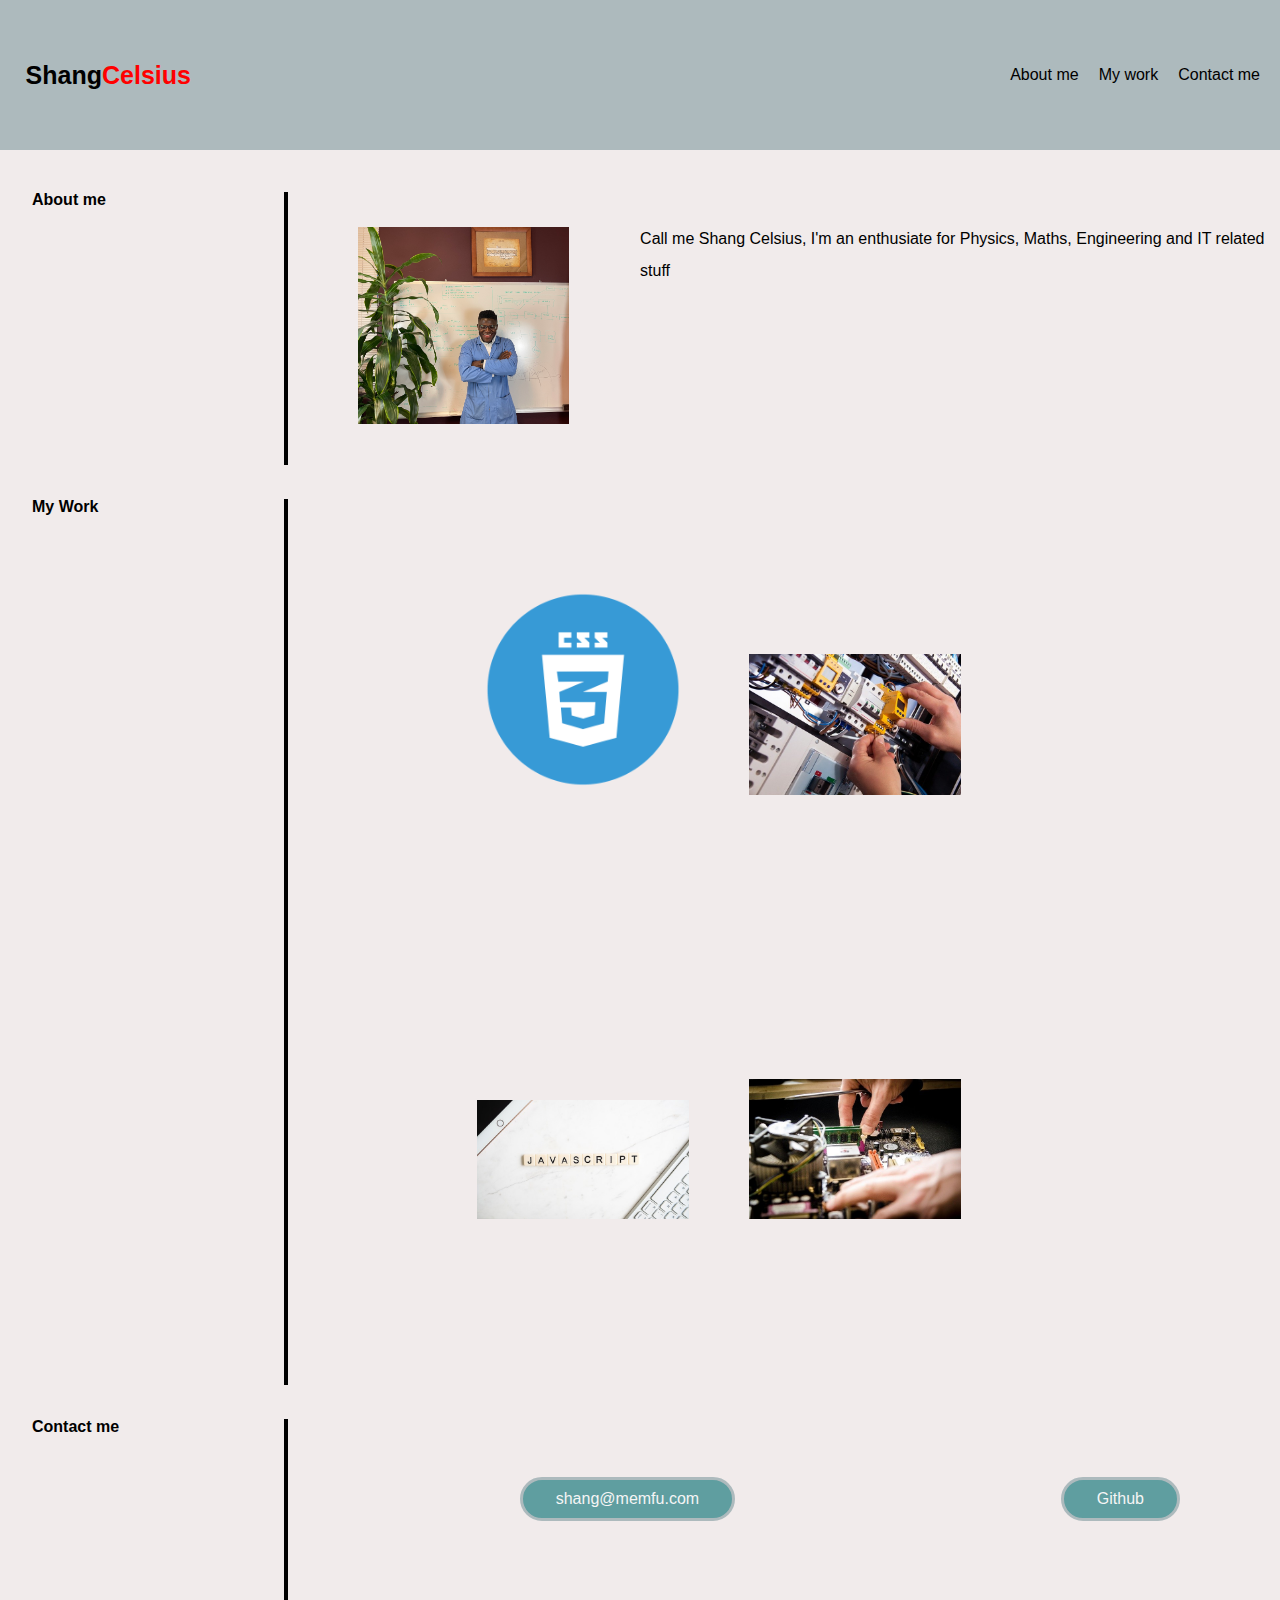
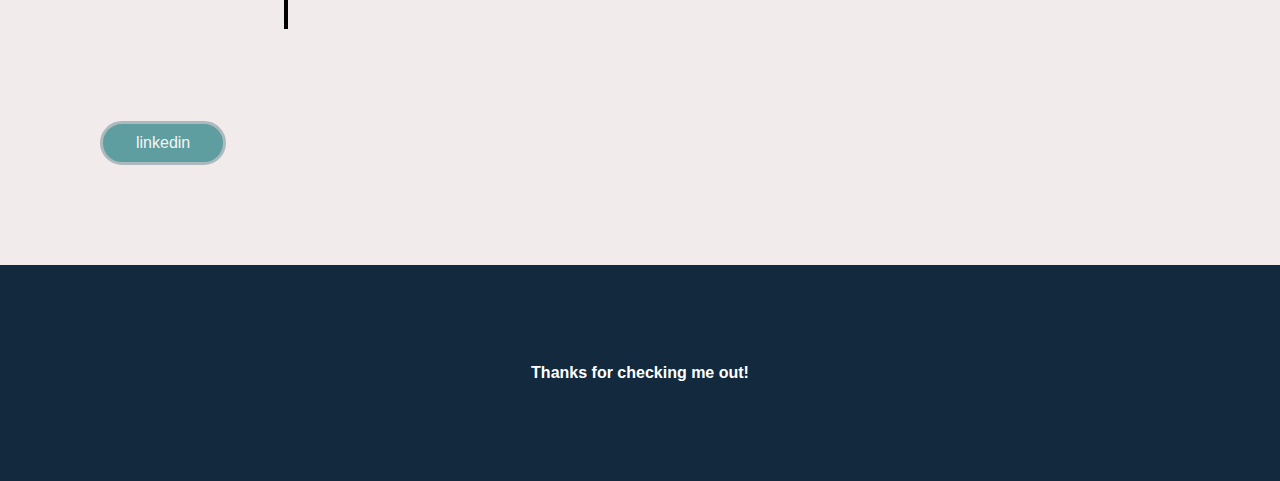
<file: index.html>
<!DOCTYPE html>
<html lang="en">

<!-- adding neccesary characters and adding the tags for responsiveness  -->

<head>
    <meta charset="UTF-8" />
    <meta name="viewport" content="width=device-width, initial-scale=1.0" />
    <title>ShangCelsius</title>
    <link rel="stylesheet" href="./assets/reset.css" />
    <link rel="stylesheet" href="./assets/style.css" />
  </head>

<body>
    <main>
        <!-- nav bar with navigation links -->
    <nav >
        <h1>Shang<span class="celsius">Celsius</span></h1>

        <ul class= "nav-list">
               
            <li class="nav-item "><a href=#aboutme> About me </a> </li>
            <li class="nav-item"><a href=#mywork> My work </a> </li>
            <li class="nav-item"><a href=#contactme> Contact me </a> </li>
        </ul>
    </nav>

<!-- about me section including picture of me and paragraph about me -->

    <section id=aboutme >
        <h2> About me </h2>
    <div class="flex-container" >
        <img class="imgsize" src=./assets/images/Shangfii.JPG>
        <p >  Call me Shang Celsius, I'm  an enthusiate for Physics, Maths, Engineering and IT related stuff</p>
         
    </div>
       
    </section>


<!-- My work section containing placeholder images to represent work -->

    <section id=mywork>
        <h2> My Work </h2>
       
       <div class=flex-container2>
      
       
        <a href=https://github.com/shangfii/myPortFolio/blob/main/assets/style.css>
            <img class="seo" src="./assets/images/CSS.JPG" alt= "CSS sign"> 
        </a>

        <a href="http://www.electronicsandyou.com/blog/electric-circuit-types-of-electric-circuit.html">
            <img class= "seo" src="./assets/images/electric-4198293_640.jpg" alt="Electic mounting">
        </a>

        <a href="./assets/images/javascript-4523100_640.jpg">
            <img class="seo" src="./assets/images/javascript-4523100_640.jpg" alt="Java Script Words">
        </a>
        
        <ahref="./assets/images/service-428539_640.jpg">

            <img class="seo"  src="./assets/images/service-428539_640.jpg" alt="Computer Repairs iMage">
        </a>

        </div>
</section>


<!-- contact section with links for email, github, linkedin, and phone number-->
<section id=contactme>
    <h2>Contact me</h2>
    
    
    <a class="flex-right butt"  href="mailto:shang@memfu.com">shang@memfu.com</a> 
    <a class="flex-right butt" href="https://github.com/shangfii" >Github</a>
    <a class="flex-right butt" href="https://www.linkedin.com/in/shang-celsius-302a446b/">linkedin</a>


    
</section>
     </main>

      <!-- Footer -->
    <footer>
        <h3>
            Thanks for checking me out!
          
        </h3>
      </footer>
</body>
</file>
<file: assets/style.css>
/* Setting default styles for all elements */

*{
    box-sizing: border-bo;
    margin: 0;
    padding:0;
   font-family: Arial, Helvetica, sans-serif;
}

/* Setting body background color */
body{
    Background:#f1ebeb;
    display: flex;
    flex-direction: column;
    flex-wrap: wrap;
}
 
/* Nav bar */
nav {
    display: flex;
    flex-wrap: wrap;
    background:#ADBABD;
    align-items: center;
    justify-content: space-between;
    width: 100%;
    height: 150px;
    margin: 0px auto;
    position: relative;
}

/* Aligning the nav bar header  */
nav h1{
    margin: 2%;
    font-size: 25px;
}

/* change the word Celsius to red to form some kind of logo*/

.celsius{
    color: red;
}

/* Aligning the content in the nav bar */

.nav-list {
 display: flex;
 justify-content: flex-end;
 align-items: center;
 padding: 10px;
 height: 100px;
 flex-wrap: wrap;
}

/* removing the list style */

.nav-item{
    list-style: none;
    padding: 10px;
}

/* Changing the nav link style */

.nav-item a{
 text-decoration: none;
 color: black;
}

section{
 display: flex;
 flex-direction: row;
 flex-wrap: wrap;
 justify-content: space-between;
}

/* This controls the space between the h2 and the border line */

.flex-container{
    flex-basis: 55%;
}

.flex-container2{
    flex-basis: 55%;
}

/* Sizing and aligning the image of me in the snow */

.imgsize{
    width: 30%;
    margin: 11% 7% -18% -31%;
}

/* Styling the paragraph */

p {
    line-height: 2;
    padding: 50px;
    margin: -18% -6% 17% 2%;
}

/* Choosing our work image size, and opacity. Then adding a hover feature*/

.seo{
    width: 30%;
    opacity: 1;
    filter: alpha(opacity=100);
    margin: 18% 22% 22% -14%;
}


.seo:hover{
  opacity: 0.5;
  filter: alpha(opacity=30);

}
.skyblue{
    width: 30%;
    opacity: 1;
    filter: alpha(opacity=100);
    margin: 18% 22% 22% -14%;
}

.skyblue:hover{
  opacity: 0.9;
  filter: alpha(opacity=30);
}

.redshade{
    width: 30%;
    opacity: 1;
    filter: alpha(opacity=100);
    margin: 18% 22% 22% -14%;
}

.redshade:hover
{
  opacity: 0.9;
  filter: alpha(opacity=30);

}

.ok{
    display: flex;
    flex-wrap: wrap;
    justify-content:space-between;
    margin: -10px;
}

section
{display: flex;
flex-direction: row;
flex-wrap: wrap;
justify-content: space-between;}


/* About me header */
section h2{
    flex-basis: 20%;
    border-right: black 4px solid;
    margin: 42px 6px -8px 32px;
}


.flex-right{
    display: flex;
    align-items: row;
    margin:100px;
}

a{
    text-decoration: inherit;
}

.flex-right.butt{
    border: solid 3px #ADBABD;
    border-radius: 72px;
    padding: 11px 33px;
    background-color: cadetblue;
    color: whitesmoke;
    flex-wrap: wrap;
}

/* padding: 10px 80px; */


footer {
  padding: 100px;
  text-align: center;
  background: #13293d;
  color: #fff;
}


/* Media Queries */

/* Screens with a max width of 1200px, laptops */

@media screen and (max-width:992px){
    .imgsize{
        width: 50%;
        margin: 4% 10% 20% 24%;
       
    }
    section{
        display: flex;
        flex-direction: column;
        flex-wrap: wrap;
        justify-content: space-between;
    }
    
    section .h2 {
        flex-basis: 10%;
        border-bottom: black 40px solid;
        border-right: none;
        margin: 40px;
    }
    
    .seo{
        width: 50%;
        opacity: 1;
        filter: alpha(opacity=100);
        margin: 13% 25% 4% 9%;
    }

    .flex-right{
        display: flex;
        align-items: row;
        margin:100px;}
       
       
    .flex-right.butt{
        border: solid 3px #ADBABD;
        border-radius: 72px;
        padding: 15px 108px;
        background-color: cadetblue;
        color: whitesmoke;
        margin: 24px;
    }
}
    


/* Screens with a max width of 768px, tablets */

@media screen and (max-width:768px){
    .imgsize{
         width: 70%;
          margin: 4% 10% 20% 24%;
        }

    section{
        display: flex;
        flex-direction: column;
        flex-wrap: wrap;
        justify-content: space-between;
    }

    section h2 {
        flex-basis: 10%;
        border-bottom: black 4px solid;
        border-right: none;
        margin: 40px;
    }

    .seo{
        width: 70%;
        opacity: 1;
        filter: alpha(opacity=100);
        margin: 13% 25% 4% 9%;
    }
    .flex-right{
        display: flex;
        align-items: row;
        margin:100px;
    }
   
   .flex-right.butt{
       border: solid 3px #0d0d0e;
       border-radius: 72px;
       padding: 15px 108px;
       background-color: rgb(3, 238, 247);
       color: whitesmoke;
       margin: 24px;
   }
}


/* Screens with a max width of 480px, typically mobile phones*/

@media screen and (max-width:480px){
    
    .imgsize{
        width: 100%;
        margin: 3% 19% 13% 15%;
    } 

    p {
        line-height: 2;
        padding: 45px;
        margin: -17% -5% 3% 2%
    }

    body {
        display: flex;
        flex-direction: inherit;
    }


    section{
        display: flex;
        flex-direction: column;
         flex-wrap: wrap;
         justify-content: space-between;
        }

    section .h2{
        flex-basis: 10%;
        border-bottom: black 4px solid; 
        border-right: none;
        margin: 40px;
    }
    

    .seo{
        width: 100%;
        opacity: 1;
        filter: alpha(opacity=100);
        margin: 13% 25% 4% 9%;
    }

    .flex-right{
        display: flex;
        align-items: row;
        margin:100px;
    }
    .flex-right.butt{
        border: solid 3px #ADBABD;
        border-radius: 72px;
        padding: 15px 108px;
        background-color: cadetblue;
        color: whitesmoke;
        margin: 24px;
    }
}
</file>
